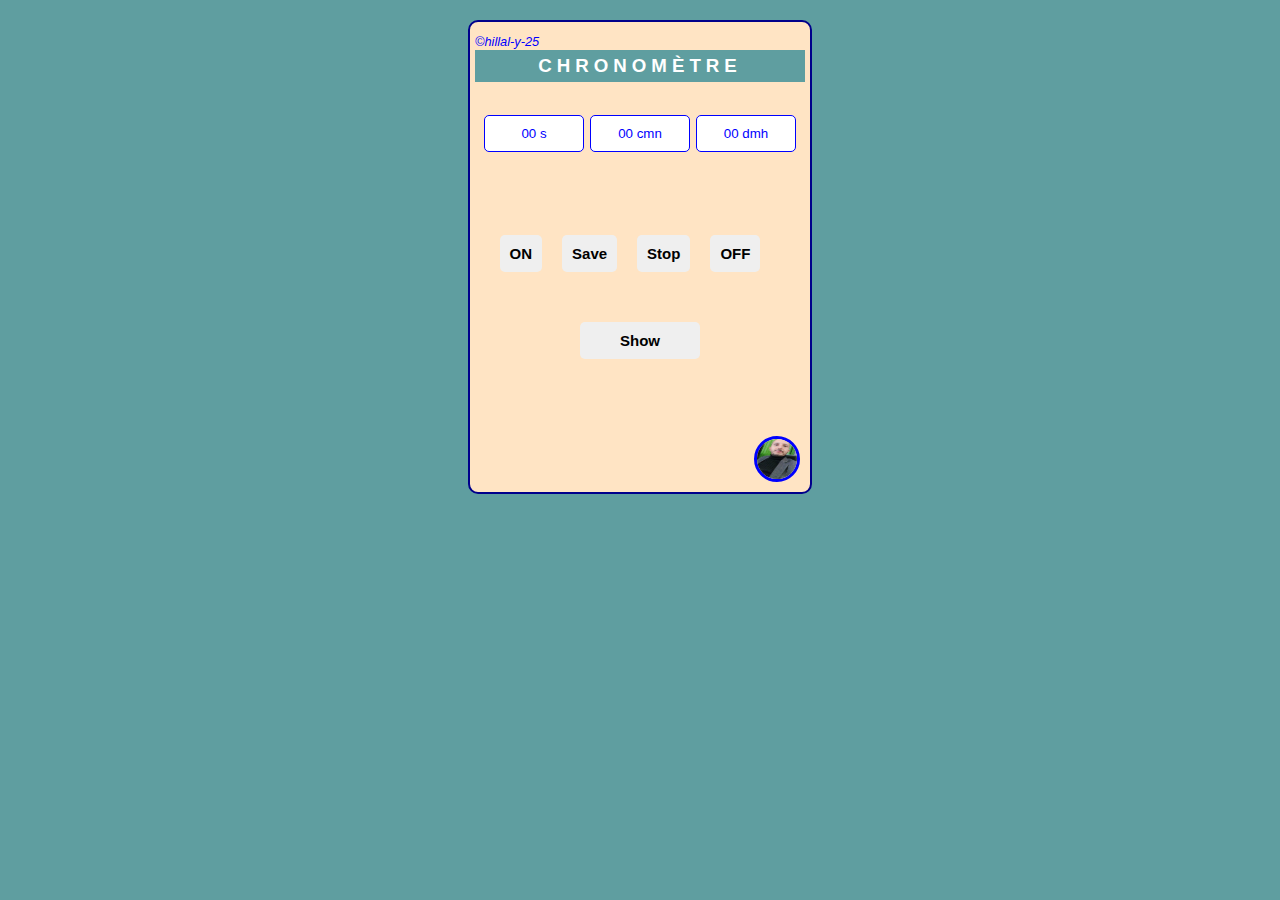
<file: crono.html>
<!DOCTYPE html>
<html lang="en">
  <head>
    <meta charset="UTF-8" />
    <meta http-equiv="X-UA-Compatible" content="IE=edge" />
    <meta name="viewport" content="width=device-width, initial-scale=1.0" />
    <title>Document</title>
    <link rel="stylesheet" href="./crono.css" />
  </head>
  <body>
    <div class="app">
      <em>&copy;hillal-y-25</em>
      <h3>Chronomètre</h3>
      <div class="affichage">
        <input type="text" id="s" placeholder="00 s" readonly/>
        <input type="text" id="c" placeholder="00 cmn" readonly />
        <input type="text" id="d" placeholder="00 dmh" readonly />
      </div>
      <div class="btn">
        <button id="on">ON</button>
        <button id="save">Save</button>
        <button id="stoop">Stop</button>
        <button id="off">OFF</button>
      </div>
      <button id="show">Show</button>
      <div class="img">
        <img src="./pub.jpg" height="40" width="40" alt="" />
      </div>
      <p></p>
    </div>

    <script src="./crono.js"></script>
  </body>
</html>
</file>
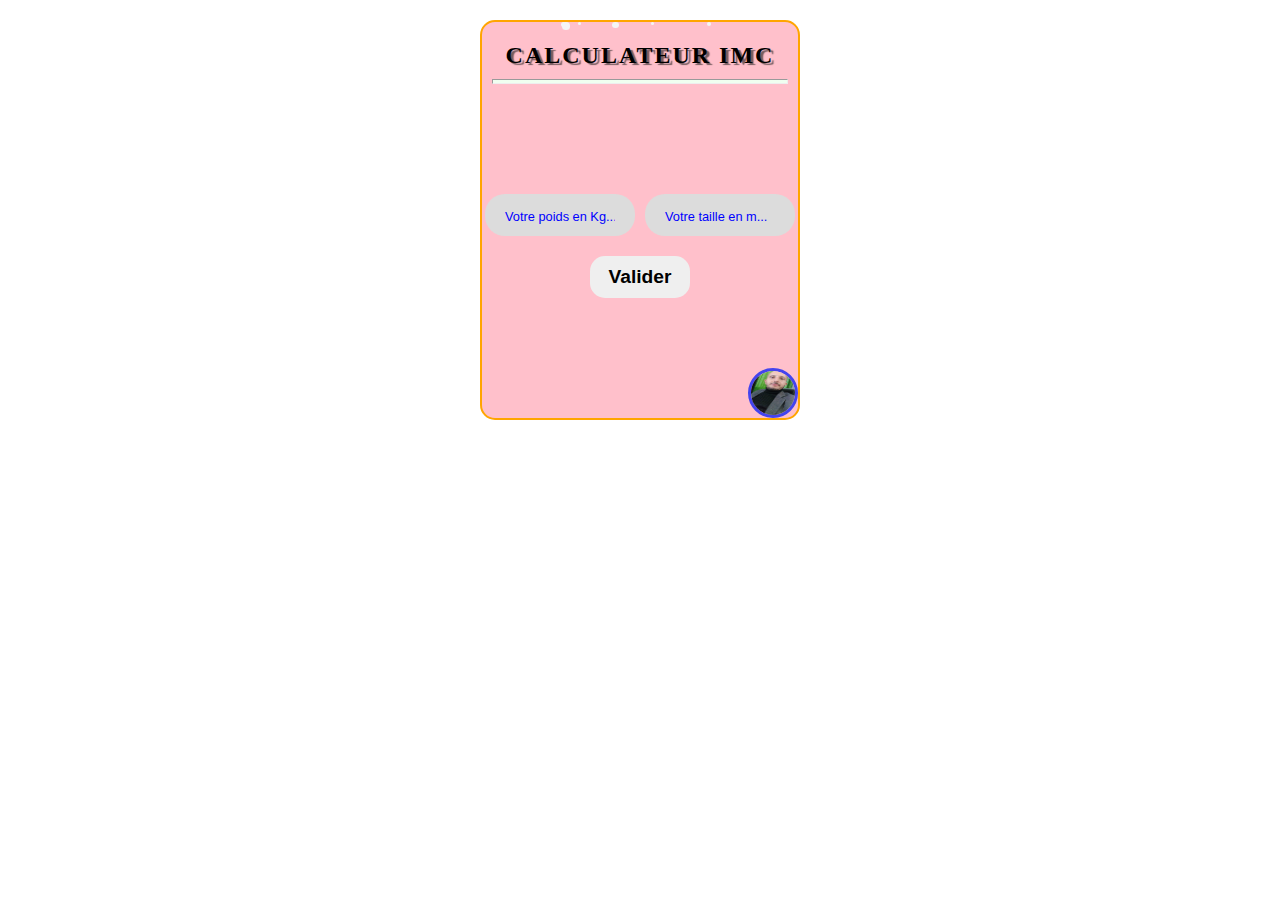
<file: imc.html>
<!DOCTYPE html>
 <html lang="en">
 <head>
     <meta charset="UTF-8">
     <meta http-equiv="X-UA-Compatible" content="IE=edge">
     <meta name="viewport" content="width=device-width, initial-scale=1.0">
     <title>Document</title>
     <link rel="stylesheet" href="./imc.css">
 </head>
 <body>
    
    <div class="app">
        <h2>Calculateur IMC</h2>
        <hr>
        <h3></h3>
        <div class="input">
            <input type="text" id="poid" placeholder="Votre poids en Kg...">
            <input type="text" id="taille" placeholder="Votre taille en m...">

        </div>
        <button id="btn">Valider</button>
        <p></p>
        <div class="img">
            <img src="./pub.jpg" alt="" width="50" height="50">
        </div>
    </div>
    
    <script src="./imc.js"></script>
 </body>
 </html>
</file>
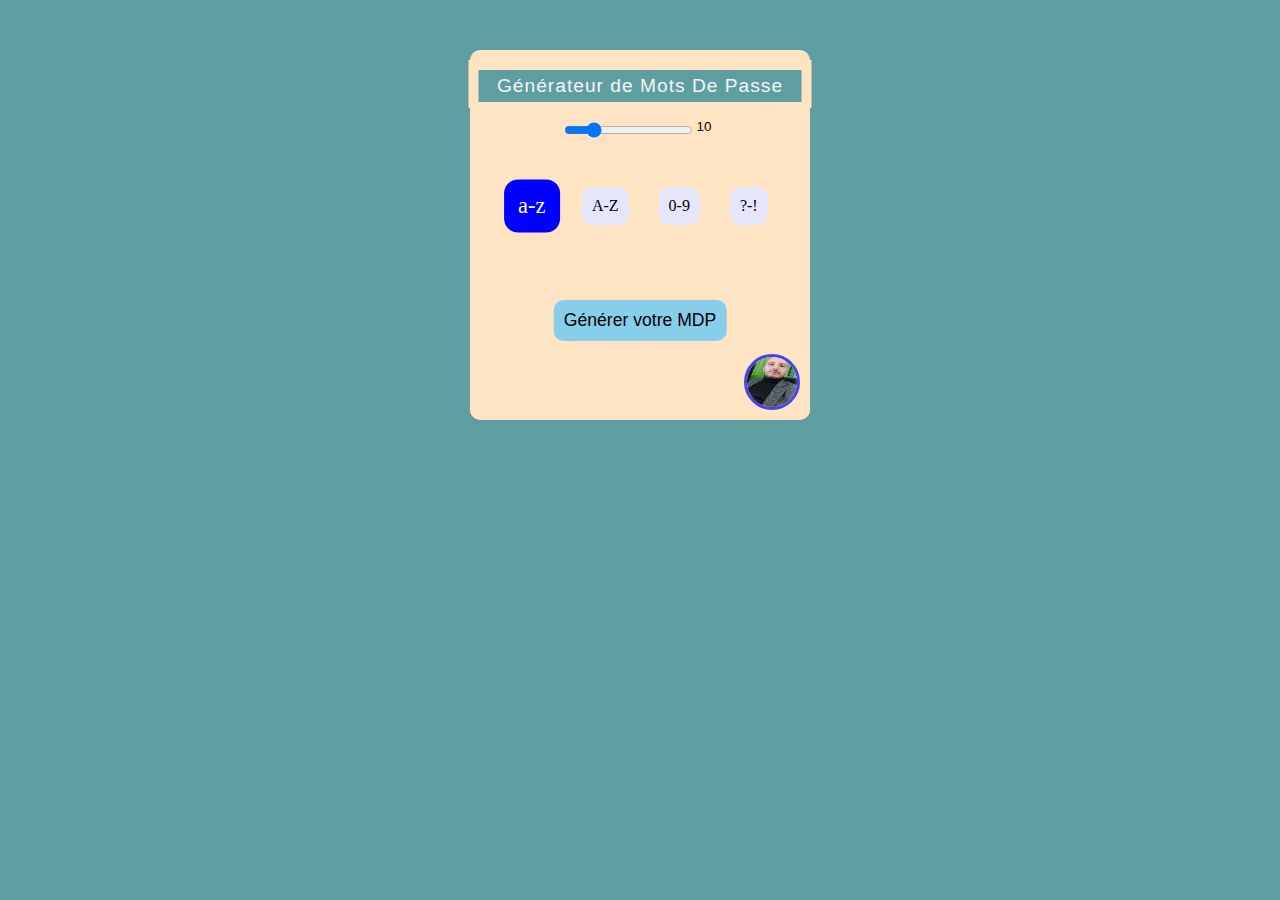
<file: pub.html>
<!DOCTYPE html>
<html lang="en">
<head>
    <meta charset="UTF-8">
    <meta http-equiv="X-UA-Compatible" content="IE=edge">
    <meta name="viewport" content="width=device-width, initial-scale=1.0">
    <title>Document</title>
    <link rel="stylesheet" href="./pub.css">
</head>
<body>
    
    <div class="app">
<input type="text"  id="affichage" placeholder="Générateur de Mots De Passe" readonly>

<div class="ronge">
    <input type="range"  id="rang" min="5" max="30" value="10"
    oninput="document.getElementById('rongetext').value=this.value"
    >
    <input type="text"  id="rongetext" value="10" readonly>
</div>

<div class="box">

    <input type="checkbox"  id="min" checked>
    <label for="min">a-z</label>

    <input type="checkbox"  id="maj">
    <label for="maj">A-Z</label>

    <input type="checkbox"  id="num">
    <label for="num">0-9</label>

    <input type="checkbox"  id="sym">
    <label for="sym">?-!</label>
</div>
<button id="btn">Générer votre MDP</button>

<div class="img">
    <img src="./pub.jpg" alt="" height="50" width="50">
    <p></p>
</div>
    </div>

    <script src="./pub.js"></script>   
</body>
</html>
</file>
<file: crono.css>
* {
  font-family: Arial, Helvetica, sans-serif;
}
body {
  background-color: cadetblue;
}
h3 {
  text-align: center;
  background-color: cadetblue;
  padding: 5px;
  color: white;
  text-transform: uppercase;
  letter-spacing: 5px;
  margin: 0;
}

.app {
  background-color: bisque;
  position: absolute;
  left: 50%;
  top: 20px;
  transform: translateX(-50%);
  height: 450px;
  width: 330px;
  border-radius: 10px;
  border: 2px solid darkblue;
  padding: 10px 5px;
}
.affichage {
  display: flex;
  align-items: center;
  justify-content: center;
  margin-top: 30px;
}
input {
  border-radius: 5px;
  padding: 10px 5px;
  width: 88px;
  margin: 3px;
  outline: none;
  border: 1px solid blue;
}
input::placeholder {
  text-align: center;
  color: blue;
}
.btn {
  margin-top: 80px;
  display: flex;
  justify-content: center;
  align-items: center;
  margin-bottom: 50px;
}
button {
  outline: none;
  border: none;
  border-radius: 5px;
  padding: 10px;
  cursor: pointer;
  margin-right: 20px;
  transition: 0.3s;
  font-weight: bolder;
  font-size: 15px;
}
button:hover {
  background-color: blue;
  color: white;
  transform: scale(1.08);
}
li {
  list-style: none;
  max-width: 80%;
  z-index: 5;
  margin: 5px;
  text-align: center;
}
.new {
  background-color: tomato;
  text-align: center;
  padding: 5px;
  z-index: 3;
}
.on {
  background-color: blue;
  color: white;
  transform: scale(1.1);
  border: 1px solid cyan;
}
#show {
  width: 120px;
  position: absolute;
  left: 50%;
  transform: translateX(-50%);
}
em {
  color: blue;
  font-size: 0.8rem;
}

.img img {
  border-radius: 100%;
  position: absolute;
  bottom: 10px;
  right: 10px;
  border: 3px solid blue;
}
.pp {
  padding: 5px;
  background-color: gainsboro;
  font-size: 0.8rem;
  border-radius: 10px;
  position: absolute;
  bottom: -100px;
  right: 50;
}
</file>
<file: imc.css>
*{
    margin: 0;
    padding: 0;
    box-sizing: border-box;
}
body{
    height: 100vh;
}
.app{
    width: 320px;
    height: 400px;
    padding: 10px;
    border: 2px solid orange;
    border-radius: 15px;
    background-color: pink;
    position: absolute;
    top: 20px;
    left: 50%;
    transform: translateX(-50%);
    overflow: hidden;
}

.input{
    display: flex;
    justify-content: center;
    margin-top: 50px;
}
input{
    padding: 10px 20px;
    border-radius: 20px;
    border: none;
    outline: none;
    background-color: gainsboro;
    margin: 20px 5px;
   max-width: 150px;
   font-weight: bolder;
   font-size: 1.2rem;
}
input::placeholder{
    font-size: 0.8rem;
    color: blue;
    font-weight: normal;

}

#btn{
    padding: 10px;
    border-radius: 15px;
    width: 100px;
    cursor: pointer;
    position: absolute;
    left: 50%;
    transform: translateX(-50%);
    outline: none;
    font-size: larger;
    border: none;
    font-weight: bolder;
    margin-bottom: 20px;
}
#btn:hover{
    background-color: darkblue;
    color: rgb(160, 111, 111);
    transition: 0.6s ease-in-out;
    transform: scale(1.1) translateX(-50%);

}

h2{
    text-align: center;
    text-shadow: 3px 2px 1px rgba(37, 33, 33, 0.637);
    font-weight: bolder;
    width: 100%;
    text-transform: uppercase;
    padding: 10px;
    letter-spacing: 2px;
}
hr{
    height: 5px;
    width: 100%;
    background-color: honeydew;
}
h3{
    padding: 10px;
    margin: 20px;

    padding: 10px;
    text-align: center;
    font-size: 1.2rem;
    color: goldenrod;
}

p{
    margin-top: 50px;
    opacity: 1;
    
    text-align: center;
    
    
}

@keyframes anim2{
    to{
        
      transform: translateX(0);
      
        opacity: 1;
    }
}


.vert{
    
   
    padding: 5px;
    color: whitesmoke;
    font-size: 1rem;
   transform: translateX(-100px);
    animation: anim2 2s forwards;
}

.balle{
    position: absolute;
    border-radius: 50%;
    top: 0;
    background-color:whitesmoke;
    animation: anim1 9s forwards;
}
 @keyframes anim1{
     to{
         transform: translateY(500px);
     }
 }
 .img img{
    border-radius: 100%;
    position: absolute;
    bottom: 0px;
    right: 0px;
    border: 3px solid rgb(68, 68, 238) ;
}
</file>
<file: pub.css>
body{
    margin: 0;
    padding: 0;
    overflow: hidden;
    background-color: cadetblue;
    font-family:cursive;
}
.app{
    background-color: bisque;
    position: absolute;
    top:50px;
    left: 50%;
    height: 350px;
    width: 320px;
    transform: translatex(-50%);
    padding: 10px;
    border-radius: 10px;
   
}
#affichage{
    background-color: blanchedalmond;
    width: 95%;
    padding: 10px;
    position: absolute;
    left: 50%;
    transform: translateX(-50%);
    background-color:bisque;
    border: none;
    outline: none;
    text-align: center;
    font-size: 1.5em;
    letter-spacing: 1px;
}
.ronge{
    display: flex;
    justify-content: center;
    margin-top: 50px;
}
#rang{
    background-color: hotpink;
    height: 20px;
    color: hotpink;
    cursor: pointer;
    margin-top: 10px;
    
}
#rongetext{
    border: none;
    outline: none;
    width: 20px;
    background-color:bisque;
}
.box{
    display: flex;
    justify-content: center;
    margin-top: 30px;
}
label{
    padding: 10px;
    background-color: lavender;
    border-radius: 10px;
    margin: 15px;
    cursor: pointer;
}
input[type="checkbox"]{
    display: none;
}
input[type="checkbox"]:checked+label{
    transform: scale(1.4);
    background-color: blue;
    color:white;
    animation: anim 1.5s infinite;
  
}
@keyframes anim{
    
   
}
#btn{
    padding: 10px;
    border-radius: 10px;
    margin-top: 60px;
    border: none;
    outline: none;
    cursor: pointer;
    background-color: skyblue;
    position: relative;
    left: 50%;
    transform: translateX(-50%);
    transition: 0.6s;
    font-size: 1.1em;

}
#btn:hover{
    background-color: darkblue;
    color: goldenrod;
}
#affichage::placeholder{
    color: whitesmoke;
    font-size: 1.2rem;
    background-color:cadetblue;
    padding: 5px;
}

.img img{
    border-radius: 100%;
    position: absolute;
    bottom: 10px;
    right: 10px;
    border: 3px solid rgb(68, 68, 238) ;
}
.pp{
    background-color: rgb(202, 189, 189);
    padding: 5px;
    font-size: 0.8rem;
    margin-top: 20px;
}
</file>
